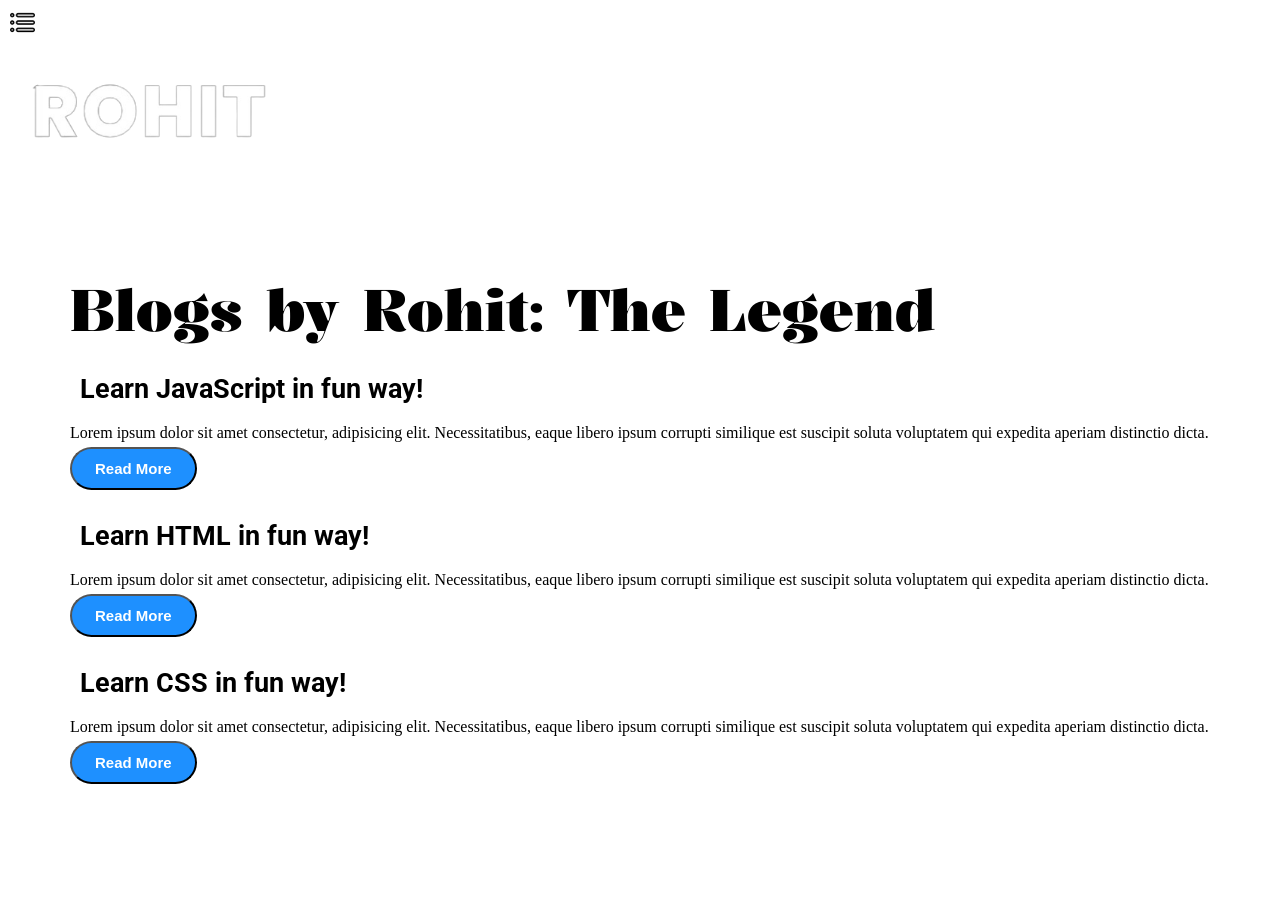
<file: blog.html>
<!DOCTYPE html>
<html lang="en">
<head>
    <meta charset="UTF-8">
    <meta name="viewport" content="width=device-width, initial-scale=1.0">
    <title>Rohit Borole</title>
    <link rel="stylesheet" href="index.css">
</head>
<body>
    <div class="container">
        <div class="sidebar sidebarGo">
            <div class="vl"></div>
            <div class="logo">
                <img src="/logo.png" alt="logo" width="125">
            </div>
            <nav>
                <ul>
                    <li><a href="/index.html"> Home</a></li>
                    <li><a href="/intro.html"> My Intro</a></li>
                    <li><a href="/cv.html"> CV</a></li>
                    <li><a href="/blog.html"> Blog</a></li>
                    <li><a href="/contact.html"> Contact</a></li>
                </ul>
            </nav>
        </div>
        <div class="main"> 
            <div class="logo1">
                <img src="/logo.png" alt="logo" width="300">
            </div>  
            <div class="hamburger">
                <img class="ham" src="/ham.png" alt="ham" width="25">
                <img class="cross" src="/cross.png" alt="cross" width="25ss">
            </div>
            <div class="blogcontainer">
                <h1>Blogs by Rohit: The Legend</h1>
                <div class="blogitem">                    
                    <h2>Learn JavaScript in fun way!</h2>
                    <p>Lorem ipsum dolor sit amet consectetur, adipisicing elit. Necessitatibus, eaque libero ipsum corrupti similique est suscipit soluta voluptatem qui expedita aperiam distinctio dicta.</p>
                    <button class="btn btn-sm">Read More</button>
                </div>
                <div class="blogitem">
                    <h2>Learn HTML in fun way!</h2>
                    <p>Lorem ipsum dolor sit amet consectetur, adipisicing elit. Necessitatibus, eaque libero ipsum corrupti similique est suscipit soluta voluptatem qui expedita aperiam distinctio dicta.</p>
                    <button class="btn btn-sm">Read More</button>
                </div>
                <div class="blogitem">
                    <h2>Learn CSS in fun way!</h2>
                    <p>Lorem ipsum dolor sit amet consectetur, adipisicing elit. Necessitatibus, eaque libero ipsum corrupti similique est suscipit soluta voluptatem qui expedita aperiam distinctio dicta.</p>
                    <button class="btn btn-sm">Read More</button>
                </div>
            </div>
        </div>
    </div>
<script src="/script.js"></script>
</body>
</html>
</file>
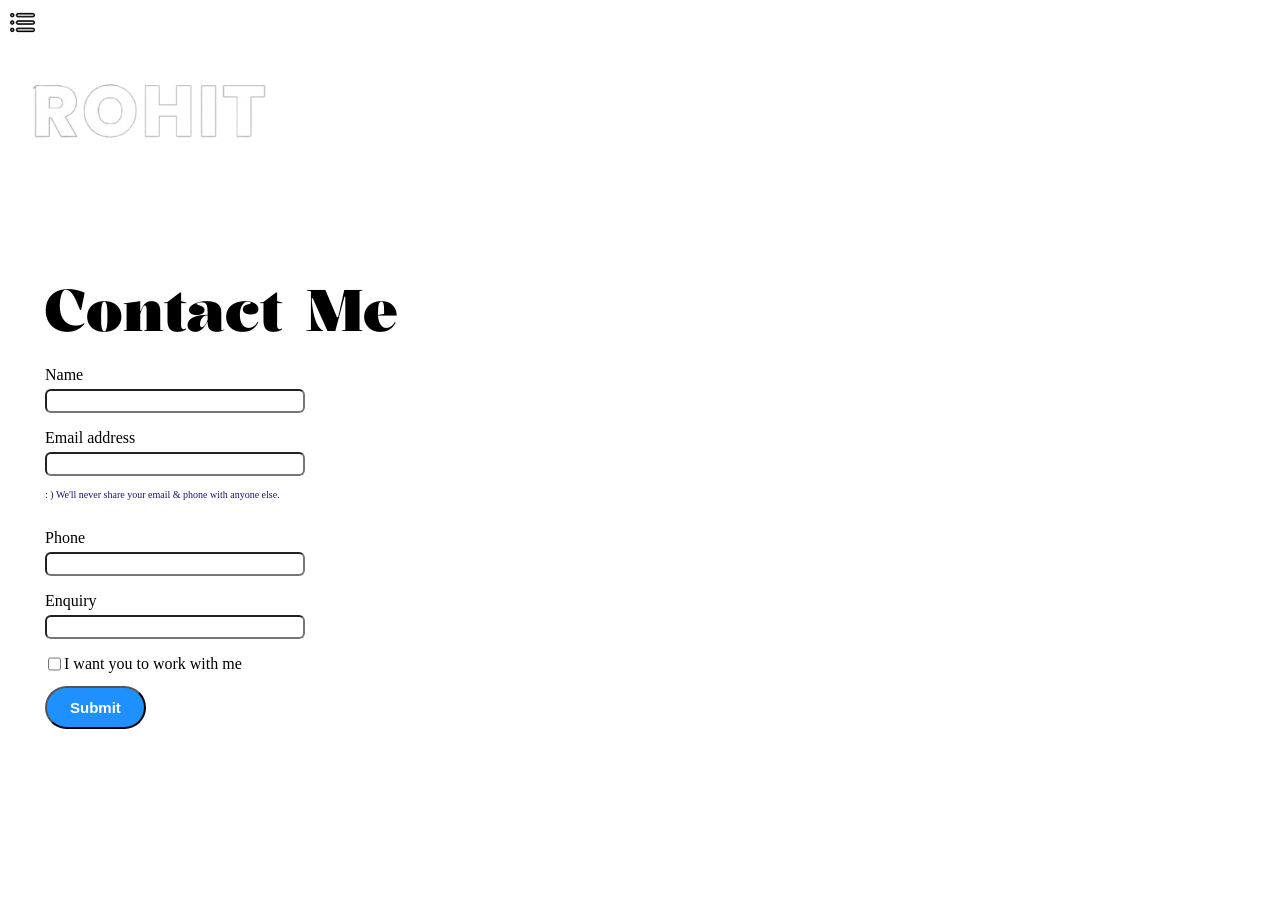
<file: contact.html>
<!DOCTYPE html>
<html lang="en">

<head>
    <meta charset="UTF-8">
    <meta name="viewport" content="width=device-width, initial-scale=1.0">
    <title>Rohit Borole</title>
    <link rel="stylesheet" href="index.css">
</head>

<body>
    <div class="container">
        <div class="sidebar sidebarGo">
            <div class="vl"></div>
            <div class="logo">
                <img src="/logo.png" alt="logo" width="125">
            </div>
            <nav>
                <ul>
                    <li><a href="/index.html"> Home</a></li>
                    <li><a href="/intro.html"> My Intro</a></li>
                    <li><a href="/cv.html"> CV</a></li>
                    <li><a href="/blog.html"> Blog</a></li>
                    <li><a href="/contact.html"> Contact</a></li>
                </ul>
            </nav>
        </div>
        <div class="main">
            <div class="logo1">
                <img src="/logo.png" alt="logo" width="300">
            </div>
            <div class="hamburger">
                <img class="ham" src="/ham.png" alt="ham" width="25">
                <img class="cross" src="/cross.png" alt="cross" width="25">
            </div>

            <div class="contactform">
                <h1>Contact Me</h1>
                <form>
                    <div class="mb-3">
                        <label for="clientname" class="form-label">Name</label>
                        <input type="name" class="form-control" id="clientname">
                    </div>
                    <div class="mb-3">
                        <label for="clientemail" class="form-label">Email address</label>
                        <input type="email" class="form-control" id="clientemail" aria-describedby="emailHelp">
                        <div id="emailHelp" class="form-text"> : ) We'll never share your email & phone with anyone else.
                        </div>
                    </div>
                    <div class="mb-3">
                        <label for="clientphone" class="form-label">Phone</label>
                        <input type="phone" class="form-control" id="clientphone">
                    </div>
                    <div class="mb-3">
                        <label for="clientenquiry" class="form-label">Enquiry</label>
                        <input type="enquiry" class="form-control" id="clientenquiry">
                    </div>
                    <div class="mb-3" id="form-check">
                        <input type="checkbox" class="form-check-input" id="isclient">
                        <label class="form-check-label" for="isclient">I want you to work with me</label>
                    </div>
                    <button type="submit" class="btn btn-sm">Submit</button>
                </form>
            </div>
        </div>
    </div>
    <script src="/script.js"></script>
</body>

</html>
</file>
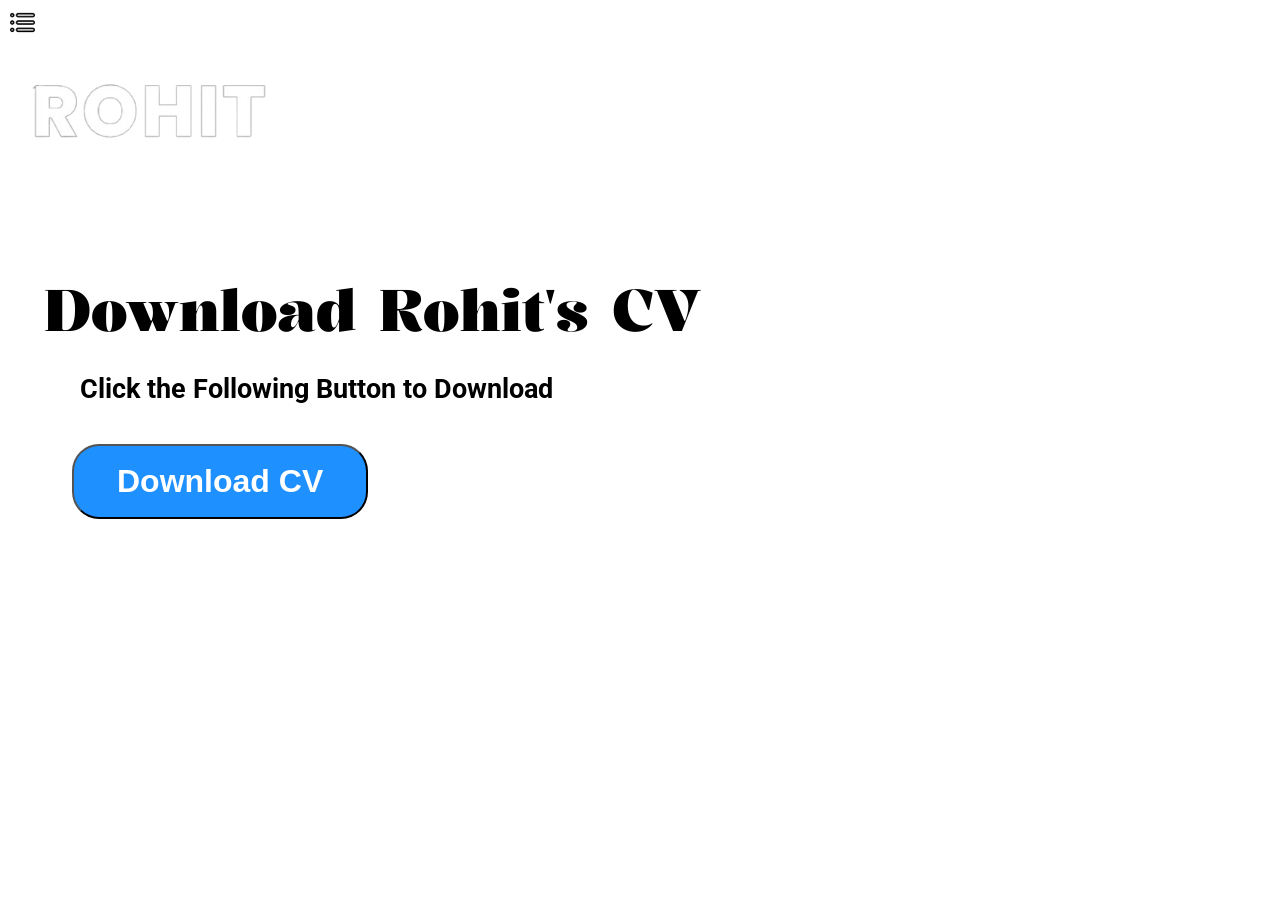
<file: cv.html>
<!DOCTYPE html>
<html lang="en">
<head>
    <meta charset="UTF-8">
    <meta name="viewport" content="width=device-width, initial-scale=1.0">
    <title>Rohit Borole</title>
    <link rel="stylesheet" href="index.css">
</head>
<body>
    <div class="container">
        <div class="sidebar sidebarGo">
            <div class="vl"></div>
            <div class="logo">
                <img src="/logo.png" alt="logo" width="125">
            </div>
            <nav>
                <ul>
                    <li><a href="/index.html"> Home</a></li>
                    <li><a href="/intro.html"> My Intro</a></li>
                    <li><a href="/cv.html"> CV</a></li>
                    <li><a href="/blog.html"> Blog</a></li>
                    <li><a href="/contact.html"> Contact</a></li>
                </ul>
            </nav>
        </div>
        <div class="main">   
            <div class="logo1">
                <img src="/logo.png" alt="logo" width="300">
            </div>
            <div class="hamburger">
                <img class="ham" src="/ham.png" alt="ham" width="25">
                <img class="cross" src="/cross.png" alt="cross" width="25ss">
            </div>
            <div class="CVcontainer">
                <h1>Download Rohit's CV</h1>
                <div class="blogitem">                    
                    <h2>Click the Following Button to Download</h2>
                    <div class="buttons">
                        <a href="/cv.pdf"><button class="btn">Download CV</button></a>
                    </div>
                </div>
            </div>
        </div>
    </div>
<script src="/script.js"></script>
</body>
</html>
</file>
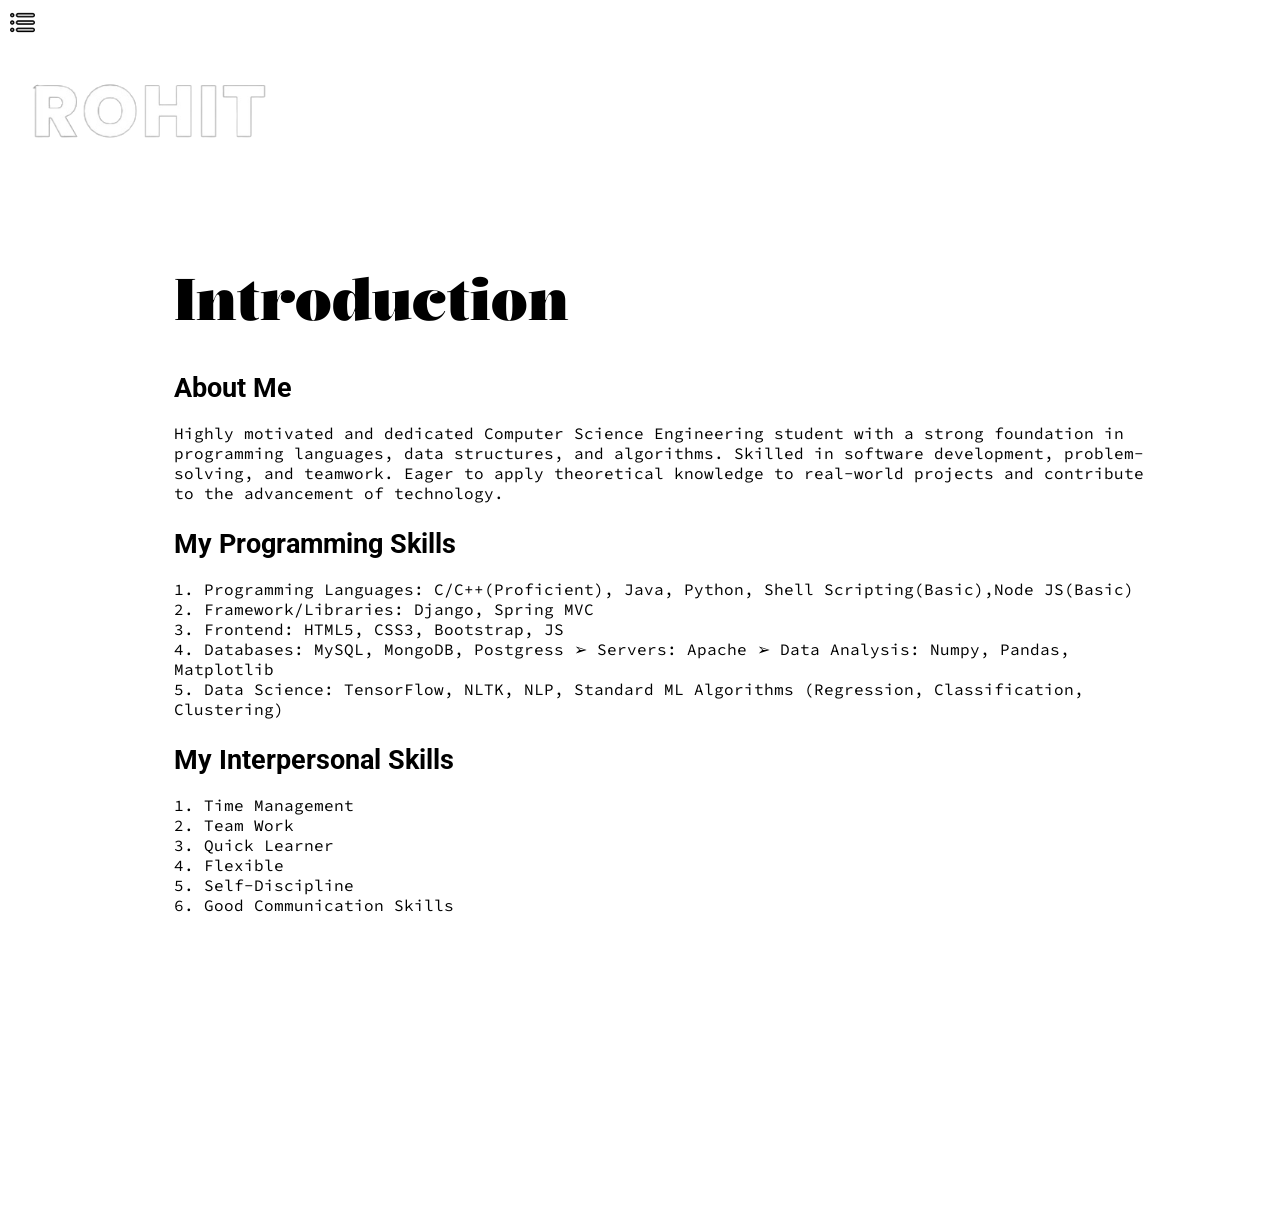
<file: intro.html>
<!DOCTYPE html>
<html lang="en">
<head>
    <meta charset="UTF-8">
    <meta name="viewport" content="width=device-width, initial-scale=1.0">
    <title>Rohit Borole</title>
    <link rel="stylesheet" href="index.css">
</head>
<body>
    <div class="container">
        <div class="sidebar sidebarGo">
            <div class="vl"></div>
            <div class="logo">
                <img src="/logo.png" alt="logo" width="125">
            </div>
            <nav>
                <ul>
                    <li><a href="/index.html"> Home</a></li>
                    <li><a href="/intro.html"> My Intro</a></li>
                    <li><a href="/cv.html"> CV</a></li>
                    <li><a href="/blog.html"> Blog</a></li>
                    <li><a href="/contact.html"> Contact</a></li>
                </ul>
            </nav>
        </div>
        <div class="main">
            <div class="logo1">
                <img src="/logo.png" alt="logo" width="300">
            </div>
            <div class="hamburger">
                <img class="ham" src="/ham.png" alt="ham" width="25">
                <img class="cross" src="/cross.png" alt="cross" width="25">
            </div>
            <div class="intro">
                <div class="devinfo">
                    <h1>Introduction</h1>
                    <h2>About Me</h2>
                    <p>Highly motivated and dedicated Computer Science Engineering student with a strong foundation in programming languages, data structures, and algorithms. Skilled in software development, problem-solving, and teamwork. Eager to apply theoretical knowledge to real-world projects and contribute to the advancement of technology.</p>
                    <h2>My Programming Skills</h2>
                    <div class="prog_skillcontainer">
                        <ol>1. Programming Languages: C/C++(Proficient), Java, Python, Shell Scripting(Basic),Node JS(Basic)</ol>
                        <ol>2. Framework/Libraries: Django, Spring MVC</ol>
                        <ol>3. Frontend: HTML5, CSS3, Bootstrap, JS</ol>
                        <ol>4. Databases: MySQL, MongoDB, Postgress ➢ Servers: Apache ➢ Data Analysis: Numpy, Pandas, Matplotlib</ol>
                        <ol>5. Data Science: TensorFlow, NLTK, NLP, Standard ML Algorithms (Regression, Classification, Clustering)</ol>
                    </div>
                    <h2>My Interpersonal Skills</h2>
                    <div class="skillcontainer">
                        <ol>1. Time Management</ol>
                        <ol>2. Team Work</ol>
                        <ol>3. Quick Learner</ol>
                        <ol>4. Flexible</ol>
                        <ol>5. Self-Discipline</ol>
                        <ol>6. Good Communication Skills</ol>
                    </div>
                </div>
            </div>
        </div>
    </div>
<script src="/script.js"></script>
</body>
</html>
</file>
<file: index.css>
@import url('https://fonts.googleapis.com/css2?family=Kalnia:wght@300;500;600&family=Source+Code+Pro&display=swap');
@import url('https://fonts.googleapis.com/css2?family=Roboto:ital,wght@1,300&display=swap');
@import url('https://fonts.googleapis.com/css2?family=Kalnia:wght@300;600&family=Source+Code+Pro&display=swap');
@import url('https://fonts.googleapis.com/css2?family=Inter:wght@800&display=swap');
*{
    margin: 0;
    padding: 0;
}
.sidebar{
    background-color: rgb(217, 217, 217);
    position: absolute;
    font-family: 'Kalnia', serif;
    height: 100vw;
    transition: transform 0.3s ease-in;
}
.sidebar nav{
    padding:0 67px;
    font-weight: bolder;
}
.sidebar nav li{
    list-style: none;
    font-size: 20px;
    padding: 30px 0px 1px;
}
.sidebar nav li a{
    text-decoration: none;
    color: black;
}
.main{
    /*background-color: aquamarine;*/
    width: 110vw;
    height: auto;
}
.container{
    display:flex
}
.infocontainer{
    /*background-color: burlywood;*/
    height: 78vh;
    width: 80vw;
    margin: 144px auto;
    display: flex;
    justify-content: space-around;
}
.intro{
    /*background-color: burlywood;*/
    height: 78vh;
    width: 80vw;
    margin: 144px auto;
    display: flex;
    justify-content: space-around;
}
.devinfo{
    font-size: 16px;
    display: flex;
    align-items: baseline;
    flex-direction: column;
    font-family: 'Source Code Pro', monospace;
    margin: -115px 0 0 36px;

}
.devpic img{
    height: 78vh;
}
.hello {
    font-size: 3em;
    font-family: 'Source Code Pro', monospace;
}
.name {
    font-size: 3.1em;
    font-weight: bolder;
    font-family: 'Inter', sans-serif;
}
.about {
    font-size: 2.5em;
    font-family: 'Roboto', sans-serif;
    font-weight: bolder;
}
.moreabout {
    font-size: 2.1em;
    font-weight: 600;
    margin-top: 10px;
}
.buttons{
    margin-top: 2.2em;
    font-size: 16px;
}
.btn{
    padding: 17px 43px;
    border-radius: 27px;
    background-color: dodgerblue;
    color: white;
    font-weight: 700;
    font-size: 2em;
    margin: 3px 2px;
    cursor: pointer; 
    
}
.btn:hover{
    background-color: white;
    color: dodgerblue;
    font-weight: 700;
}
.btn-sm{
    font-size: 15px;
    padding: 11px 23px;
    margin: 5px 0;
}
.main h1{
    margin: 10px 0 10px -1px ;
    font-size: 58px;
    font-family: 'Kalnia', serif;
    font-weight: bolder;
}
.contactform{
    margin: 50px 45px;

}
.contactform form div{
    padding: 8px 0 ;
    display: flex;
    flex-direction: column;
}
.contactform form div input{
    margin: 5px 0 0;
    width: 20vw;
    border-radius: 6px;
    font-size: 17px;
}
#emailHelp{
    margin: 5px 0;
    font-size: 10px;
    color: midnightblue;
}
#form-check{
    flex-direction: row;
}
#form-check input{
    width: 13px;
    margin: 0px 3px;
}
.blogitem{
    margin: 25px;
}
.blogitem h2{
    margin: 25px 23px 19px 10px;
    font-family: 'Roboto', sans-serif;
    font-size: 27px;
}

.CVcontainer h2{
    margin: 25px 23px 26px 10px;
    font-family: 'Roboto', sans-serif;
    font-size: 27px;
}
.h2{
    margin: 25px 23px 19px 10px;
    font-family: 'Roboto', sans-serif;
    font-size: 27px;
}
.p{
    margin: -13px 25px 10px;
    font-family: 'Source Code Pro', monospace;
}
.devinfo h2{
    margin: 25px 23px 19px 10px;
    font-family: 'Roboto', sans-serif;
    font-size: 27px;
}
.prog_skillcontainer p{
    margin: -13px 25px 10px;
    font-family: 'Source Code Pro', monospace;
    font-weight: 700;   
}
.sidebarGo{
    transform: translate(-250px, 0px);
    position: absolute;
}
.skillcontainer p{
    margin: -13px 25px 10px;
    font-family: 'Source Code Pro', monospace;
    font-weight: 700;   
}
@media (max-width: 1025px){
    /*kground-color: aquamarine;*/
    
    .devpic{
        display: none;
    }
    .devinfo{
        font-size: 10px;
        padding: 30px 0;
    }
    .buttons{
        font-size: 7px;
    }
    /*.main h1{
        font-size: 45px;
    }*/
    .intro h1{
        font-size: 45px;
    }
    .CVcontainer h1{
        font-size: 45px;
    }
    .blogcontainer h1{
        font-size: 45px;
    }
    .contactform h1{
        font-size: 45px;
    }
    .CVcontainer{
        margin: 21px 0 0 51px;
    }
    .blogcontainer{
        margin: 22px 0 0 15px;
    }
    .intro{
        margin: 80px 0 0 14px;
    }
    .contactform{
        margin: 13px 0 0 50px;
    }
    .infocontainer{
        margin: 95px 0 0 21px;        
    }
    .contactform form div input {
        margin: 5px 0 0;
        width: 250px;
        border-radius: 6px;
        font-size: 17px;
    }
    .sidebar {
        background-color: rgb(217, 217, 217);
        position: absolute;
        font-family: 'Kalnia', serif;
        height: 100%;
        transition: transform 0.3s ease-in;
    }
    .logo1{
        margin-left: 30px;
    }
} 
.logo{
    padding: 10px;
    margin: 7px 33px;
    margin-bottom: 0;
    padding-bottom: 0;
}
.logo1{
    margin-left:0 630px;
}
.hamburger{
    position: absolute;
    cursor: pointer;
    top: 10px;
    left: 10px;
}
.cross{
    margin-left: 175px;
    transition: transform 0.3s ease-in;
}
.blogcontainer h1{
    margin: 25px;

}
.blogcontainer{
    margin: 50px 0 0 45px;

}

.contactform h1{
    margin: 10px 0 10px -1px ;
    
}
.vl {
    border-left: 6px solid rgb(119, 119, 119);
    height: 100%;
    margin-left: 220px;
    filter: blur(5px);
    position: fixed;
    
}
.CVcontainer{
    margin: 50px 0 0 45px;
}
</file>
